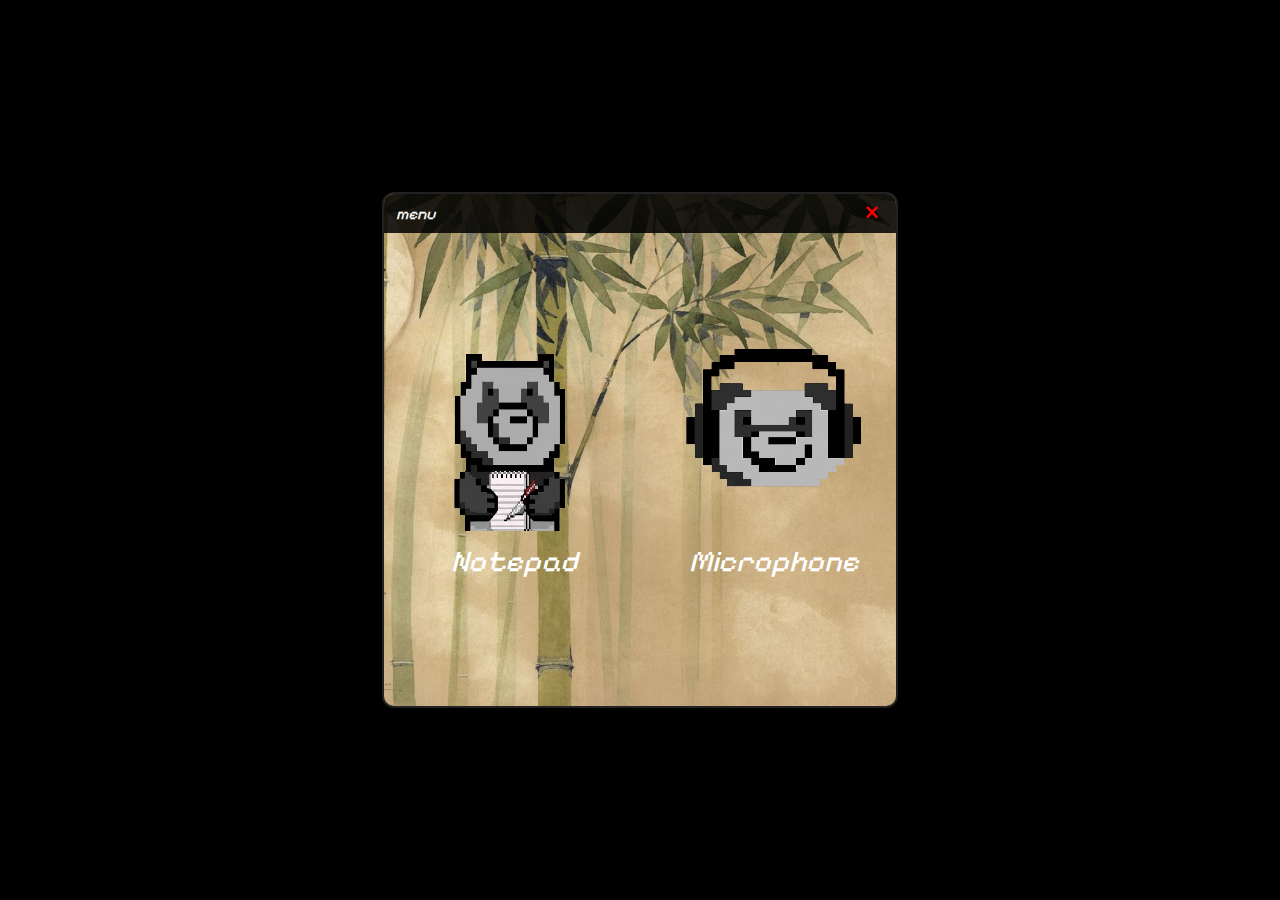
<file: menu.html>
<!DOCTYPE html>
<html lang="en">
<head>
  <meta charset="UTF-8">
  <meta name="viewport" content="width=device-width, initial-scale=1.0">
  <title>Menu</title>
  <link rel="stylesheet" href="menu.css">
  <link href="https://fonts.googleapis.com/css2?family=Pixelify+Sans&display=swap" rel="stylesheet">
  <link rel="stylesheet" href="https://cdnjs.cloudflare.com/ajax/libs/font-awesome/6.4.0/css/all.min.css">
</head>
<body>
  <div class="journal-window">
    <header class="header">
      <span class="brand-name">menu</span>
      <button class="close-btn" onclick="window.location.href='index.html'">
        <i class="fa fa-close"></i>
      </button>
    </header>

    <div class="content">
      <div class="menu-items">
        <div class="menu-item" onclick="window.location.href='note.html'">
          <img src="note.png" alt="Notepad" class="menu-icon">
          <p>Notepad</p>
        </div>
        <div class="menu-item" onclick="window.location.href='mic.html'">
          <img src="mic.png" alt="Microphone" class="menu-icon">
          <p>Microphone</p>
        </div>
      </div>
    </div>
  </div>
</body>
</html>
</file>
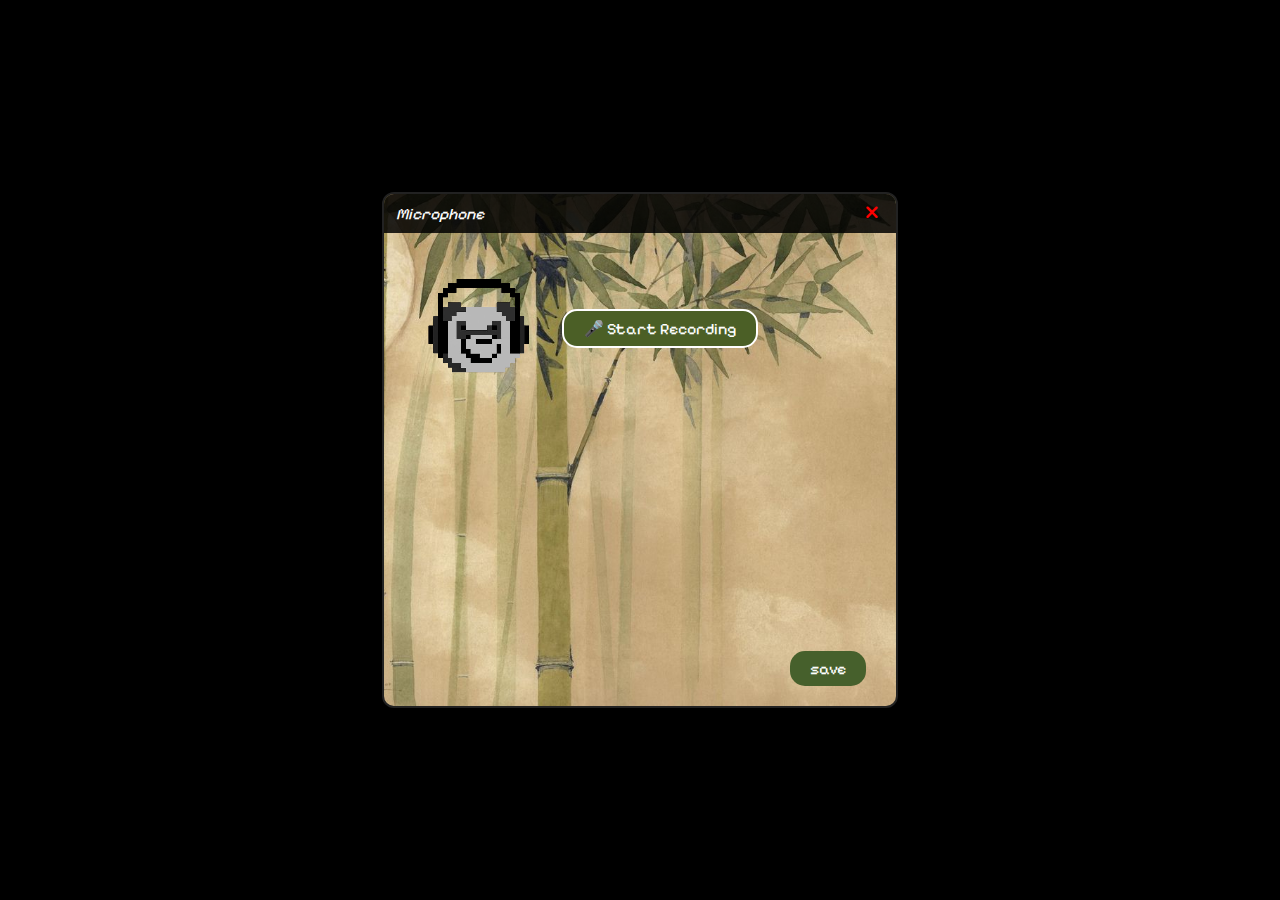
<file: mic.html>
<!DOCTYPE html>
<html lang="en">
<head>
  <meta charset="UTF-8">
  <meta name="viewport" content="width=device-width, initial-scale=1.0">
  <title>Microphone</title>
  <link rel="stylesheet" href="mic.css">
  <link href="https://fonts.googleapis.com/css2?family=Pixelify+Sans&display=swap" rel="stylesheet">
  <link rel="stylesheet" href="https://cdnjs.cloudflare.com/ajax/libs/font-awesome/6.4.0/css/all.min.css">
</head>
<body>
  <div class="journal-window">
    <header class="header">
      <span class="brand-name">Microphone</span>
      <button class="close-btn" onclick="window.location.href='menu.html'"><i class="fa fa-close"></i></button>
    </header>

    <div class="content">
      <div class="mic-area">
        <img src="mic.png" alt="Mic Icon" class="small-icon">
        <button class="record-btn" id="recordBtn">🎤 Start Recording</button>
      </div>
      <button class="save-btn" id="saveAudio">save</button>
    </div>
  </div>

  <script>
    let chunks = [];
    let recorder;
    const recordBtn = document.getElementById('recordBtn');
    const saveAudio = document.getElementById('saveAudio');

    recordBtn.addEventListener('click', async () => {
      if (!recorder || recorder.state === 'inactive') {
        const stream = await navigator.mediaDevices.getUserMedia({ audio: true });
        recorder = new MediaRecorder(stream);
        chunks = [];

        recorder.ondataavailable = e => chunks.push(e.data);
        recorder.onstop = () => {
          const blob = new Blob(chunks, { type: 'audio/ogg; codecs=opus' });
          localStorage.setItem('journalAudio', URL.createObjectURL(blob));
          alert('Recording saved 🎧');
        };

        recorder.start();
        recordBtn.textContent = '⏹ Stop Recording';
      } else {
        recorder.stop();
        recordBtn.textContent = '🎤 Start Recording';
      }
    });
  </script>
</body>
</html>
</file>
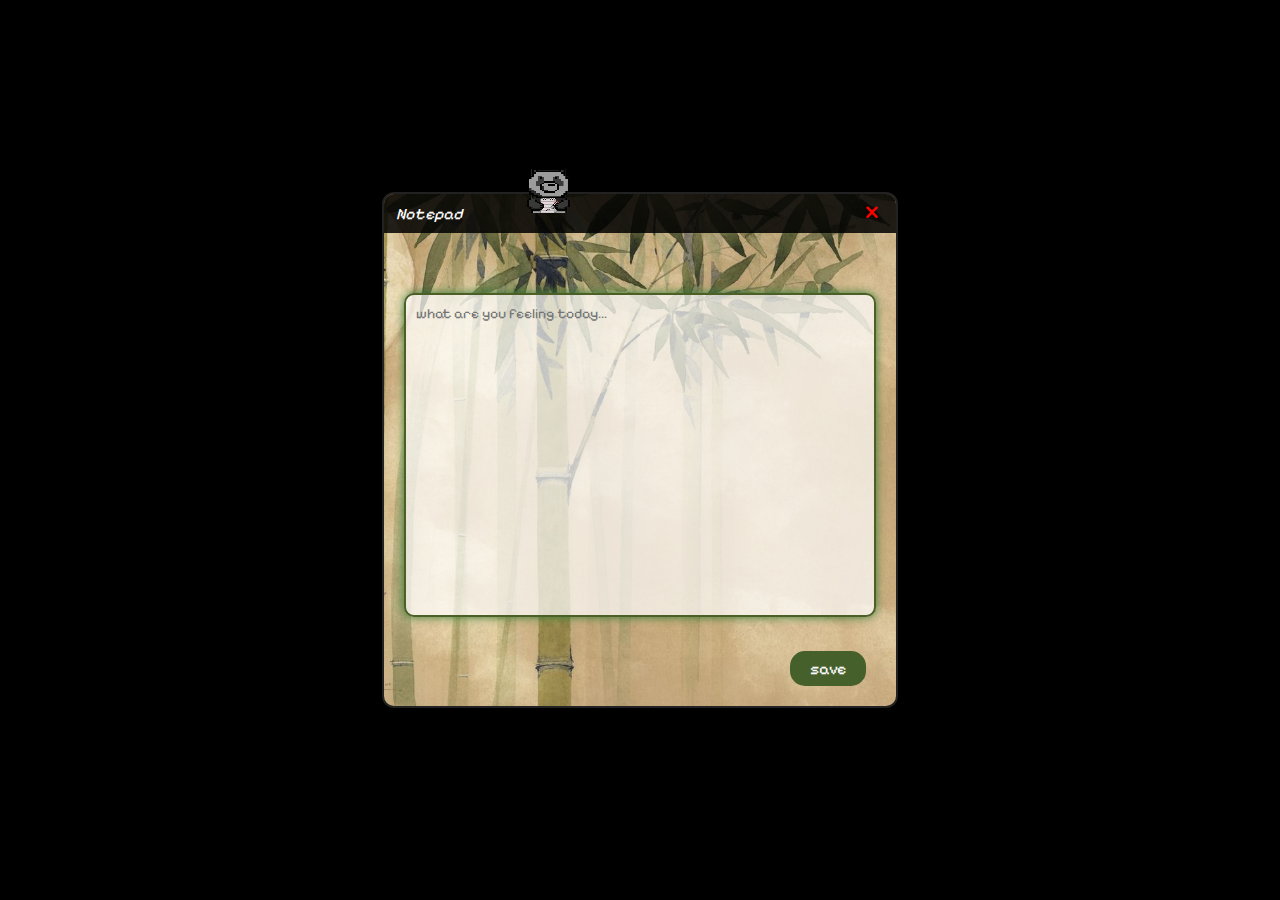
<file: note.html>
<!DOCTYPE html>
<html lang="en">
<head>
  <meta charset="UTF-8">
  <meta name="viewport" content="width=device-width, initial-scale=1.0">
  <title>Notepad</title>
  <link rel="stylesheet" href="note.css">
  <link href="https://fonts.googleapis.com/css2?family=Pixelify+Sans&display=swap" rel="stylesheet">
  <link rel="stylesheet" href="https://cdnjs.cloudflare.com/ajax/libs/font-awesome/6.4.0/css/all.min.css">
</head>
<body>
  <div class="journal-window">
    <header class="header">
      <span class="brand-name">Notepad</span>
      <button class="close-btn" onclick="window.location.href='menu.html'"><i class="fa fa-close"></i></button>
    </header>

    <div class="content">
      <div class="note-area">
        <img src="note.png" alt="Note Icon" class="small-icon">
        <textarea id="noteInput" placeholder="what are you feeling today..."></textarea>
      </div>
      <button class="save-btn" id="saveNote">save</button>
    </div>
  </div>

  <script>
    const noteField = document.getElementById('noteInput');
    const saveBtn = document.getElementById('saveNote');

    noteField.value = localStorage.getItem('journalNote') || '';

    saveBtn.addEventListener('click', () => {
      localStorage.setItem('journalNote', noteField.value);
      alert('Note saved');
    });
  </script>
</body>
</html>
</file>
<file: menu.css>
body {
  background-color: #000;
  display: flex;
  justify-content: center;
  align-items: center;
  height: 100vh;
  margin: 0;
  font-family: 'Pixelify Sans', sans-serif;
}

.journal-window {
  width: 512px;
  height: 512px;
  background: url('bg2.jpg') center/cover no-repeat;
  border: 2px solid #222;
  border-radius: 12px;
  overflow: hidden;
  display: flex;
  flex-direction: column;
  box-shadow: 0 0 20px rgba(0, 0, 0, 0.6);
}

.header {
  background-color: rgba(0, 0, 0, 0.85);
  color: white;
  padding: 8px 12px;
  display: flex;
  justify-content: space-between;
  align-items: center;
  font-style: italic;
}

.close-btn {
  background: none;
  border: none;
  color: rgb(250, 0, 0);
  font-size: 18px;
  cursor: pointer;
}

.content {
  flex: 1;
  display: flex;
  justify-content: center;
  align-items: center;
}

.menu-items {
  display: flex;
  justify-content: space-evenly;
  align-items: center;
  width: 100%;
  margin-top: -20px;
}

.menu-item {
  text-align: center;
  cursor: pointer;
  transition: transform 0.2s;
}

.menu-item:hover {
  transform: scale(1.08);
}

.menu-icon {
  width: 260px;
  height: 220px;
  image-rendering: pixelated;
}

.menu-item p {
  color: #ffffff; 
  margin-top: 8px;
  font-style: italic;
  font-size: 30px;
}
</file>
<file: mic.css>
body {
  background-color: #000;
  display: flex;
  justify-content: center;
  align-items: center;
  height: 100vh;
  margin: 0;
  font-family: 'Pixelify Sans', sans-serif;
}

.journal-window {
  width: 512px;
  height: 512px;
  background: url('bg2.jpg') center/cover no-repeat;
  border: 2px solid #222;
  border-radius: 12px;
  overflow: hidden;
  display: flex;
  flex-direction: column;
  box-shadow: 0 0 20px rgba(0, 0, 0, 0.6);
}

.header {
  background-color: rgba(0, 0, 0, 0.85);
  color: white;
  padding: 8px 12px;
  display: flex;
  justify-content: space-between;
  align-items: center;
  font-style: italic;
}

.close-btn {
  background: none;
  border: none;
  color: rgb(255, 0, 0);
  font-size: 18px;
  cursor: pointer;
}

.content {
  flex: 1;
  display: flex;
  flex-direction: column;
  justify-content: space-between;
  align-items: center;
  padding: 20px;
}

.mic-area {
  display: flex;
  align-items: center;
  justify-content: flex-start;
  width: 100%;
  gap: 8px;
}

.small-icon {
  width: 150px;
  height: 150px;
  image-rendering: pixelated;
}

.record-btn {
  background-color: #4B5F26;
  color: white;
  border: 2px solid #fff;
  border-radius: 15px;
  padding: 8px 20px;
  font-family: 'Pixelify Sans', sans-serif;
  font-size: 16px;
  cursor: pointer;
  transition: 0.2s;
}

.record-btn:hover {
  background-color: #243d0e;
  transform: scale(1.05);
}

.save-btn {
  background-color: #46602c;
  color: white;
  border: none;
  border-radius: 15px;
  padding: 8px 20px;
  font-family: 'Pixelify Sans', sans-serif;
  font-size: 16px;
  cursor: pointer;
  align-self: flex-end;
  margin-right: 10px;
  transition: 0.2s;
}

.save-btn:hover {
  background-color: #243d0e;
  transform: scale(1.05);
}
</file>
<file: note.css>
body {
  background-color: #000;
  display: flex;
  justify-content: center;
  align-items: center;
  height: 100vh;
  margin: 0;
  font-family: 'Pixelify Sans', sans-serif;
}

.journal-window {
  width: 512px;
  height: 512px;
  background: url('bg2.jpg') center/cover no-repeat;
  border: 2px solid #222;
  border-radius: 12px;
  overflow: hidden;
  display: flex;
  flex-direction: column;
  box-shadow: 0 0 20px rgba(0, 0, 0, 0.6);
}

.header {
  background-color: rgba(0, 0, 0, 0.85);
  color: white;
  padding: 8px 12px;
  display: flex;
  justify-content: space-between;
  align-items: center;
  font-style: italic;
}

.close-btn {
  background: none;
  border: none;
  color: rgb(255, 0, 0);
  font-size: 18px;
  cursor: pointer;
}

.content {
  flex: 1;
  display: flex;
  flex-direction: column;
  justify-content: space-between;
  align-items: center;
  padding: 20px;
}

.note-area {
  display: flex;
  align-items: flex-start;
  width: 100%;
  gap: 8px;
}

.small-icon {
  width: 100px;
  height: 55px;
  image-rendering: pixelated;
  margin-top: 8px;
  position: absolute;
  top: 150px;
  left: 500px;
  opacity: 0.9;
  pointer-events: none; 
}

textarea {
  flex: 1;
  height: 300px;
  width: 350px; 
  border-radius: 10px;
  border: 2px solid #4B5F26;
  background-color: rgba(255, 255, 255, 0.7);
  color: #222;
  font-family: 'Pixelify Sans', sans-serif;
  font-size: 14px;
  padding: 10px;
  resize: none;
  margin-top: 40px;  
  box-shadow: 0 0 10px rgb(50, 122, 51); 
}


.save-btn {
  background-color: #46602c;
  color: white;
  border: none;
  border-radius: 15px;
  padding: 8px 20px;
  font-family: 'Pixelify Sans', sans-serif;
  font-size: 16px;
  cursor: pointer;
  align-self: flex-end;
  margin-right: 10px;
  transition: 0.2s;
}

.save-btn:hover {
  background-color: #243d0e;
  transform: scale(1.05);
}
</file>
